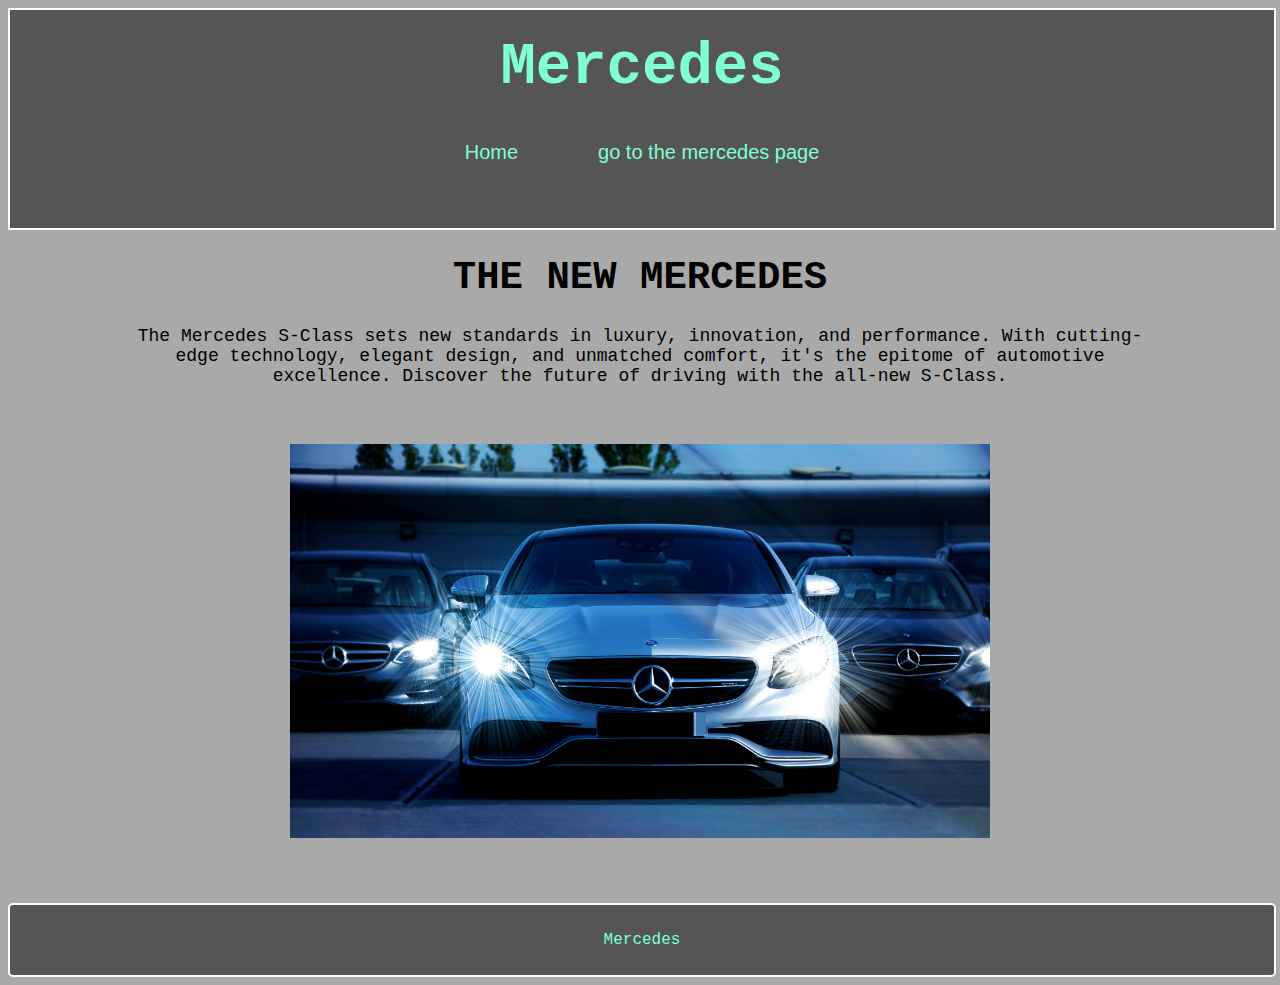
<file: index.html>
<!DOCTYPE html>
<html lang="en">

<head>
    <meta charset="UTF-8">
    <meta name="viewport" content="width=device-width, initial-scale=1.0">
    <title>Mercedes</title>
    <link rel="stylesheet" href="style.css">
</head>

<body class="b_clr">
    <header>
        <h1 class="brand">Mercedes</h1>
        <nav>
            <ul>
                <li>
                    <a href="index.html">Home</a>
                </li>
                <li>
                    <a target="_blank" href="https://www.mercedes-benz.com/en/">go to the mercedes page</a>
                </li>
            </ul>
        </nav>
    </header>

    <article class="shohel">
        <h1 class="title">The New Mercedes </h1>
        <p class="d">The Mercedes S-Class sets new standards in luxury, innovation, and performance. With cutting-edge
            technology, elegant design, and unmatched comfort, it's the epitome of automotive excellence. Discover the
            future of driving with the all-new S-Class.</p>
        <img class="mercedes" src="/mercedes.jpg" alt="Mercedes">
    </article>

    <footer>
        <p> Mercedes </p>
    </footer>
</body>

</html>
</file>
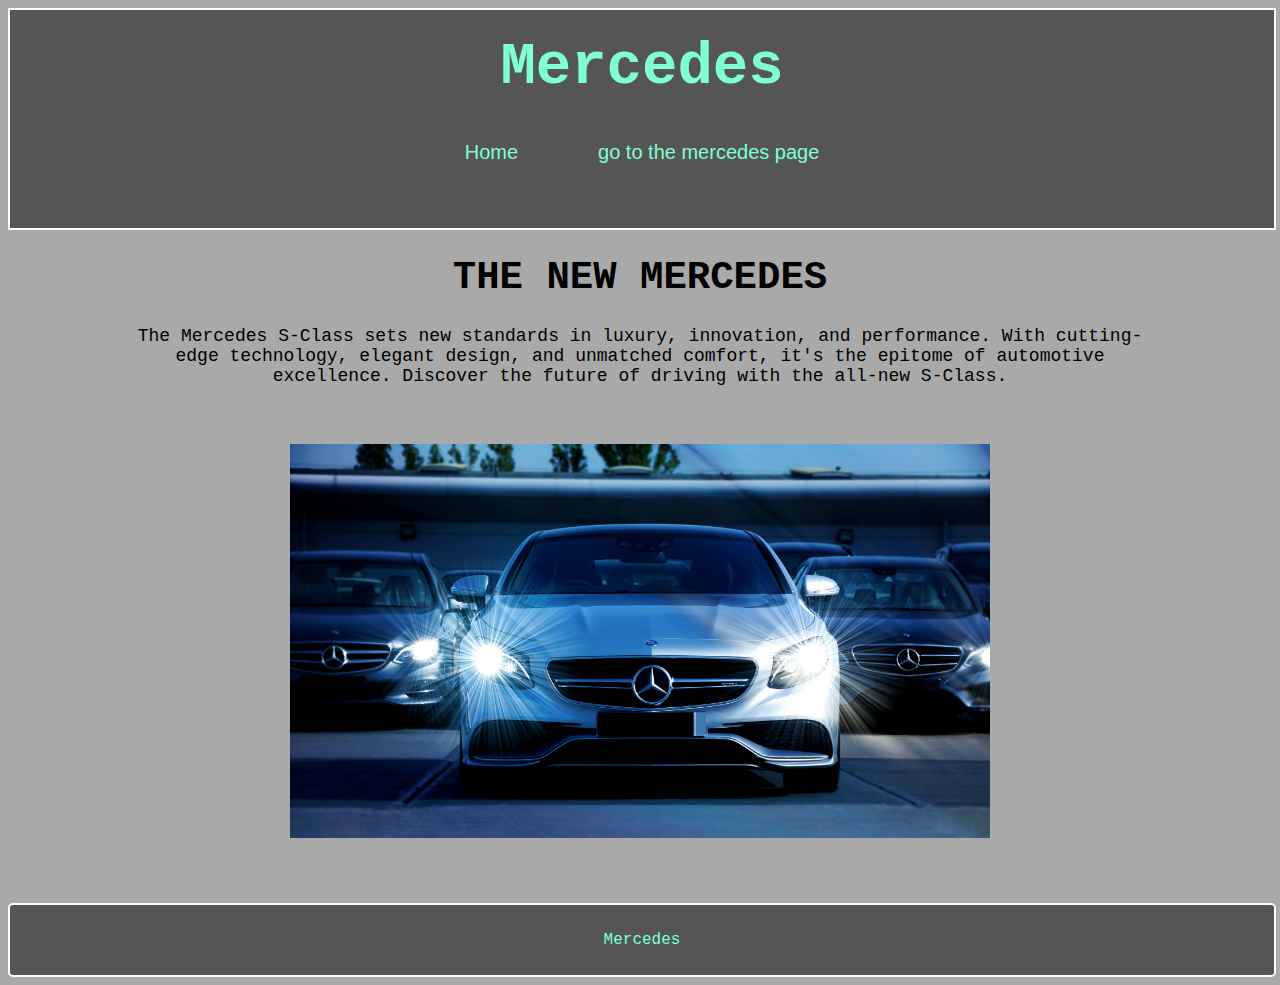
<file: main.html>
<!DOCTYPE html>
<html lang="en">

<head>
    <meta charset="UTF-8">
    <meta name="viewport" content="width=device-width, initial-scale=1.0">
    <title>Mercedes</title>
    <link rel="stylesheet" href="style.css">
</head>

<body class="b_clr">
    <header>
        <h1 class="brand">Mercedes</h1>
        <nav>
            <ul>
                <li>
                    <a href="main.html">Home</a>
                </li>
                <li>
                    <a target="_blank" href="https://www.mercedes-benz.com/en/">go to the mercedes page</a>
                </li>
            </ul>
        </nav>
    </header>

    <article class="shohel">
        <h1 class="title">The New Mercedes </h1>
        <p class="d">The Mercedes S-Class sets new standards in luxury, innovation, and performance. With cutting-edge
            technology, elegant design, and unmatched comfort, it's the epitome of automotive excellence. Discover the
            future of driving with the all-new S-Class.</p>
        <img class="mercedes" src="/mercedes.jpg" alt="Mercedes">
    </article>

    <footer>
        <p> Mercedes </p>
    </footer>
</body>

</html>
</file>
<file: style.css>
body {
    font-family: 'Courier New', Courier, monospace;
}

.b_clr {
    background-color: darkgray;
}

header {
    width: 100%;
    background-color: #555;
    padding: 24px 0;
    border: #fff solid 2px;
}

.brand {
    font-size: 59px;
    margin: 0 auto;
    text-align: center;
    color: aquamarine;
}

nav {
    text-align: center;
    font-family: 'Segoe UI', Tahoma, Geneva, Verdana, sans-serif;
    font-size: 20px;
}

ul {
    list-style-type: none;
    display: flex;
    justify-content: center;
    padding: 20px 24px;
}

li {
    margin: 0 40px;
}

a {
    text-decoration: none;
    color: aquamarine;
}

a:hover {
    color: #fff;
    text-decoration: dotted underline;
}

.shohel {
    text-align: center;
    width: 80%;
    margin: 20px auto;
}

.title {
    font-size: 39px;
    text-transform: uppercase;

}

.d {
    font-size: large;
    text-align: center;
}

.mercedes {
    width: 100%;
    max-width: 700px;
    height: auto;
    margin: 40px auto;
}

footer {
    text-align: center;
    width: 100%;
    padding: 10px 0;
    background-color: #555;
    color: aquamarine;
    border: #fff solid 2px;
    border-radius: 5px;
}
</file>
